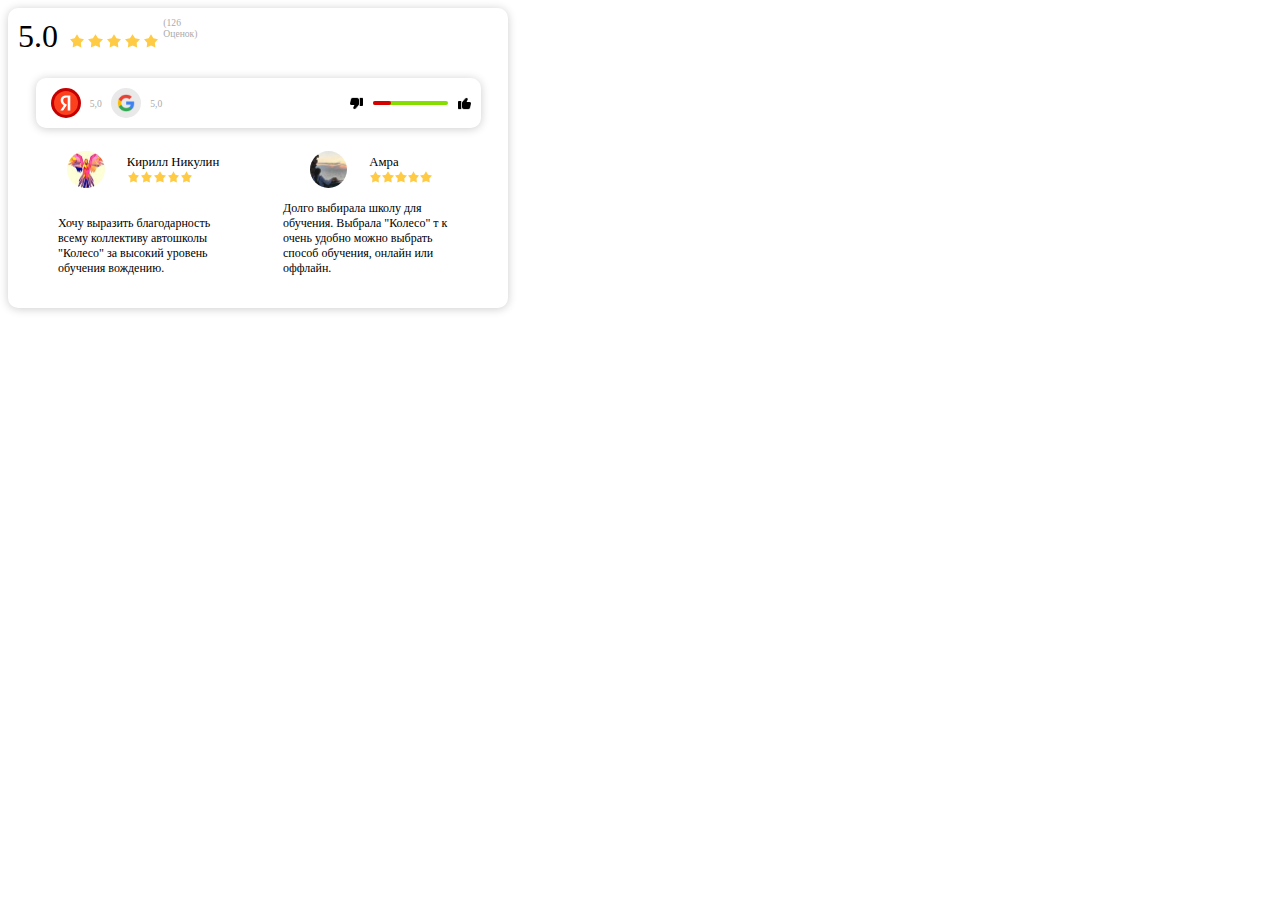
<file: public_html/Widget/index.html>
<!DOCTYPE html>
<html lang="en">
<head>
    <link rel="stylesheet" href="style.css">
    <title>Widget</title>
</head>
<body>
  <div class="container_card">
    <div class="card_header">
      <span class="nuber_star">5.0</span>
      <div class="container_star">
        <img class="star_img" src="img/star.svg" alt="">
        <img class="star_img" src="img/star.svg" alt="">
        <img class="star_img" src="img/star.svg" alt="">
        <img class="star_img" src="img/star.svg" alt="">
        <img class="star_img" src="img/star.svg" alt="">
        <p class="reviews_numbers">(126 Оценок)</p>
      </div>
    </div>
    <div class="card_reviews">
      <div style="background-color: rgb(196, 0, 0);" class="background__container">
        <img style="width: 80%;" src="img/yandex.svg" alt="">
      </div>
      <p class="reviews_value">5,0</p>
      <div style="background-color: rgb(233, 233, 233);" class="background__container">
        <img style="width: 80%;" src="img/google-favicon-logo.png" alt="">
      </div>
      <p class="reviews_value">5,0</p>
      <div class="like_and_dislike">
        <img style="rotate: 180deg;" class="like" src="img/like.png" alt="">
        <div class="line_like">
          <div class="line_dislike"></div>
        </div>
        <img class="like" src="img/like.png" alt="">
      </div>
    </div>
    <div class="card_footer">
      <div class="reviews_container">
        <div class="icon_name_container">
          <img class="icon_human" src="img/ico1.jpg" alt="">
          <div class="Vertical_container">
            <p class="name_p">Кирилл Никулин</p>
            <div class="Horizontal_container">
              <img class="star_img_h" src="img/star.svg" alt="">
              <img class="star_img_h" src="img/star.svg" alt="">
              <img class="star_img_h" src="img/star.svg" alt="">
              <img class="star_img_h" src="img/star.svg" alt="">
              <img class="star_img_h" src="img/star.svg" alt="">
            </div>
          </div>
        </div>
        <div class="text_reviews_container">
          <p class="reviews_text">
            Хочу выразить благодарность всему коллективу автошколы "Колесо" за высокий уровень обучения вождению. 
          </p>
        </div>
      </div>
      <div  class="reviews_container">
        <div class="icon_name_container">
          <img class="icon_human" src="img/img2.jpg" alt="">
          <div class="Vertical_container">
            <p class="name_p">Амра</p>
            <div class="Horizontal_container">
              <img class="star_img_h" src="img/star.svg" alt="">
              <img class="star_img_h" src="img/star.svg" alt="">
              <img class="star_img_h" src="img/star.svg" alt="">
              <img class="star_img_h" src="img/star.svg" alt="">
              <img class="star_img_h" src="img/star.svg" alt="">
            </div>
          </div>
        </div>
        <div class="text_reviews_container">
          <p class="reviews_text">
            Долго выбирала школу для обучения. Выбрала "Колесо" т к очень удобно можно выбрать способ обучения, онлайн или оффлайн.
          </p>
        </div>
      </div>
    </div>
  </div>
  <script src="script.js" type="module"></script>
</body>
</html>
</file>
<file: public_html/Widget/style.css>
.container_card{
  width: 500px;
  height: 300px;
  border-radius: 10px;
  background-color: rgb(255, 255, 255);
  box-shadow:  0px 1px 10px 0px rgba(0,0,0,.2);
  display: flex;
  flex-direction: column;
  align-items: center;
}
.card_header{
  width: 100%;
  height: 20%;
  padding: 2%;
  box-sizing: border-box;
  display: flex;
  
}
.nuber_star{
  font-size: 2em;
}
.container_star{
  width: auto;
  height: 100%;
  padding: 2%;
  box-sizing: border-box;
  display: flex;
  align-items: end;
}
.star_img{
  height: 70%;
  padding: 0 2px ;
}
.reviews_numbers{
  font-size: 0.6em;
  color: rgb(171, 171, 171);
  margin-left: 2%;
}
.card_reviews{
  width: 85%;
  height: 10%;
  border-radius: 10px;
  background-color: rgb(255, 255, 255);
  box-shadow:  0px 1px 10px 0px rgba(0,0,0,.2);
  margin: 2%;
  padding: 10px;
  display: flex;
  align-items: center;
}
.reviews_value{
  font-size: 0.6em;
  color: rgb(171, 171, 171);
  margin: 0 1%;
}
.background__container{
  border-radius: 50%;
  height: 30px;
  width: 30px;
  margin: 0 5px;
  display: flex;
  align-items: center;
  justify-content: center;
}
.like_and_dislike{
  height: 100%;
  width: auto;
  padding: 2% 0;
  display: flex;
  align-items: center;
  justify-content: center;
  box-sizing: border-box;

  margin-right: 0;
  margin-left: auto;
}
.like{
  height: 100%;
}
.line_like{
  width: 75px;
  height: 4.5px;
  margin: 0 10px;
  border-radius: 2px;
  background-color: rgb(133, 222, 0);
}
.line_dislike{
  width: 24%;
  height: 100%;
  background-color: rgb(213, 0, 0);
  border-radius: 2px;
}
.card_footer{
  height: 50%;
  width: 100%;
  display: flex;
  align-items: center;
  justify-content: center;
}
.reviews_container{
  height: 100%;
  width: 40%;
  padding: 2.5%;
  box-sizing: border-box;
  margin: 2.5%;
  
  border-radius: 10px;
}
.icon_name_container{
  width: 100%;
  height: 30%;

  display: flex;
  align-items: center;
  justify-content: center;
}
.icon_human{
  height: 100%;
  border-radius: 50%;
}
.Vertical_container{
  width: auto;
  height: 100%;
  padding: 2.5%;
  box-sizing: border-box;

  display: flex;
  flex-direction: column;
  margin-left: 10%;
}
.name_p{
  font-size: 0.8em;
  margin: 0;
}
.Horizontal_container{

  height: 50%;
  display: flex;
  align-items: center;

}
.star_img_h{
  height: 80%;
  padding: 0 1%;
}
.text_reviews_container{
  height: 70%;
  width: 100%;

  display: flex;
  flex-direction: column;
  justify-content: center;
}
.reviews_text{
  font-size: 0.75em;
  margin-top: auto;
  margin-bottom: 0;
}
</file>
